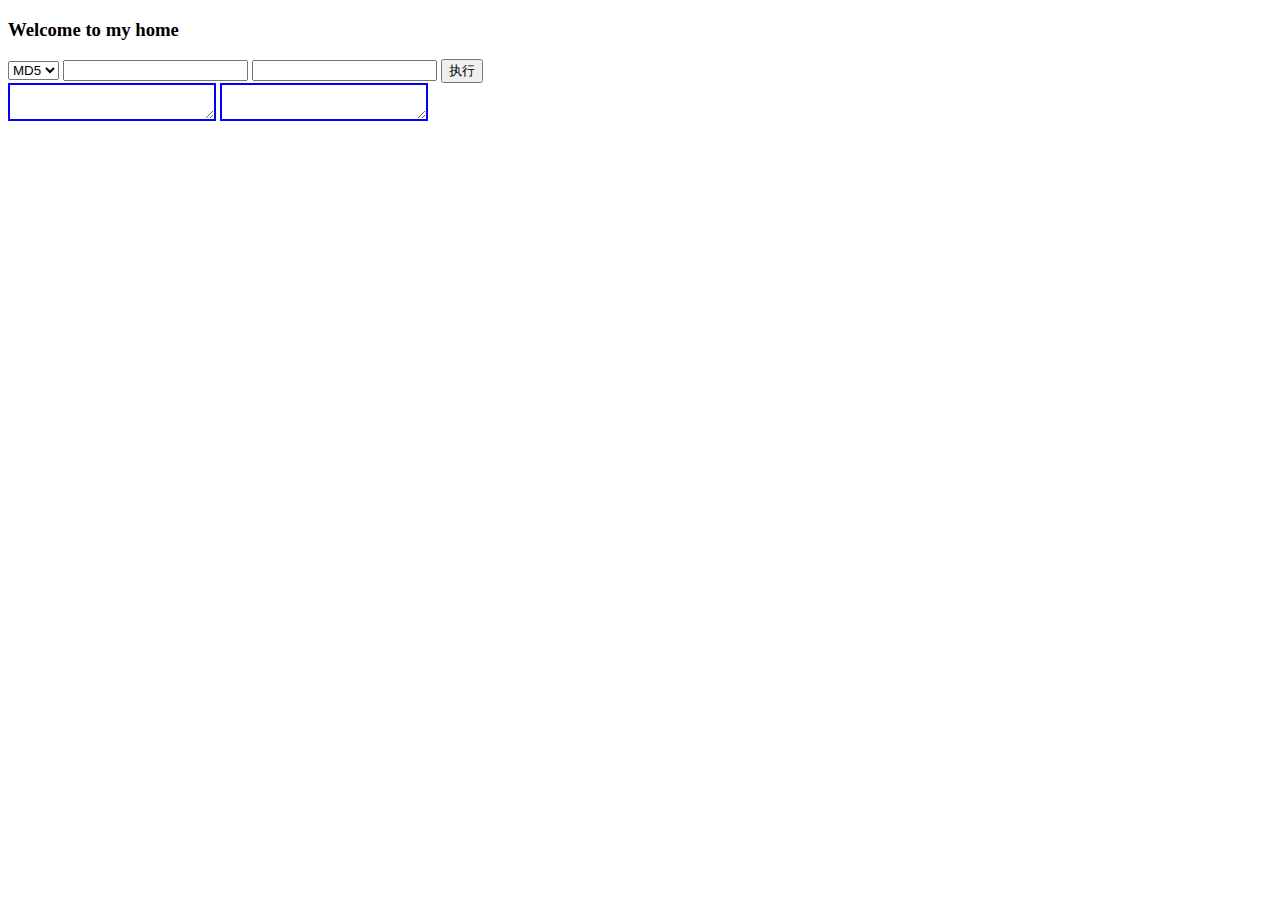
<file: src/main/resources/views/hello.html>
<!DOCTYPE html>
<html lang="en">
<head>
    <meta charset="UTF-8">
    <title>good good study, day day up</title>
</head>
<body>
<div>
    <h3>Welcome to my home</h3>
    <div>
        <form action="" ,method="get">
            <div>
                <div>
                    <select id="select">
                        <option>MD5</option>
                        <option>加密</option>
                        <option>解密</option>
                    </select>
                    <input type="text" value="">
                    <input type="text" value="">
                    <input type="submit" value="执行">
                </div>
                <div>
                    <textarea id="input" style="border: 2px blue solid; width: 200px;height: auto"></textarea>
                    <textarea id="output" style="border: 2px blue solid; width: 200px;height: auto"></textarea>
                </div>
            </div>
        </form>
    </div>
</div>
</body>
</html>
</file>
